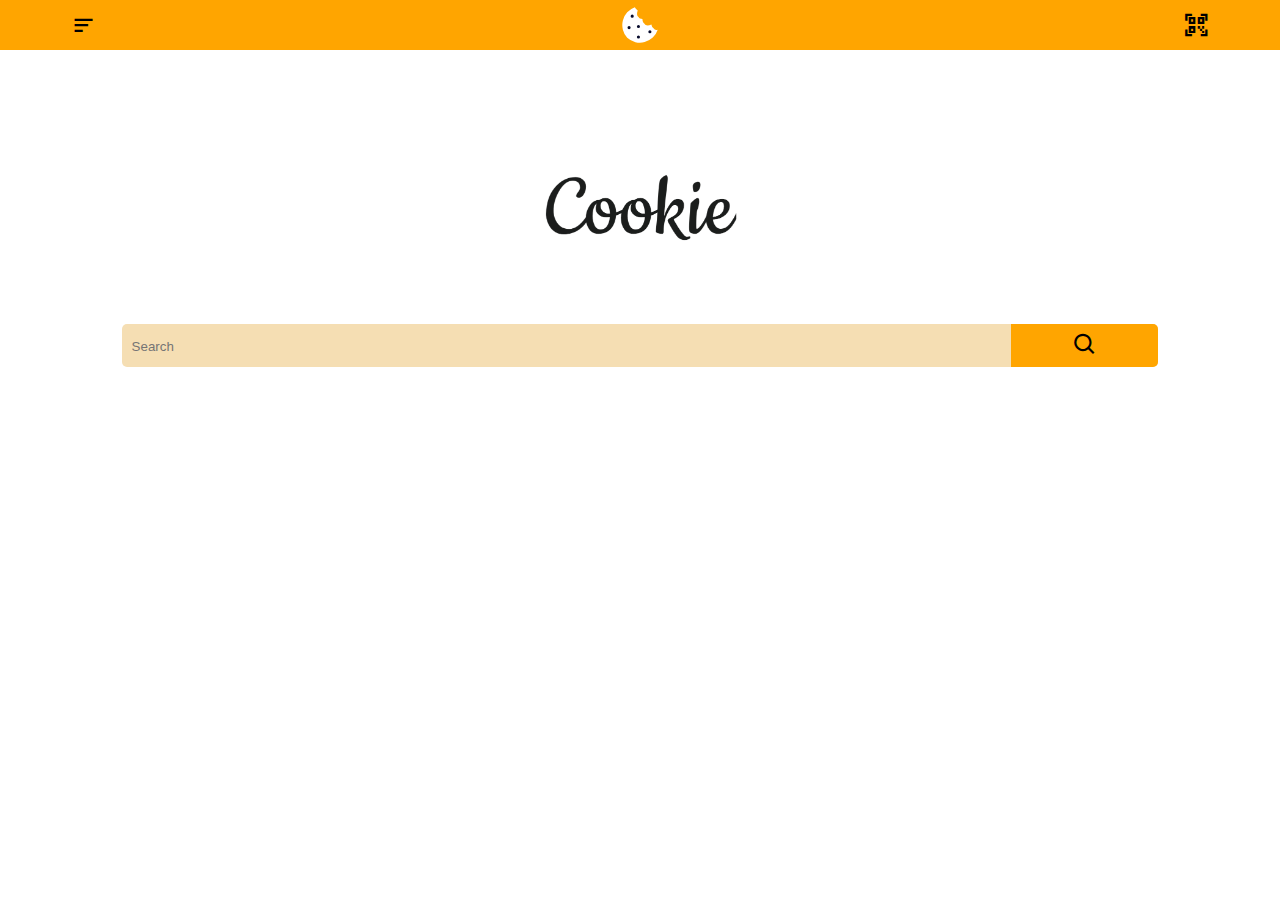
<file: index.html>
<!DOCTYPE html>
<html>
  <head>
    <meta http-equiv="content-type" content="text/html; charset=utf-8" />
<meta name="viewport" content="width=device-width, initial-scale=1.0">
    <title>cookie search - Cookie</title>
    <!--ICON-->
    <link rel="icon" type="image/x-icon" href="./pages/assets/img/cookie.ico">
    <link rel="apple-touch-icon" type="image/png" href = "./pages/assets/img/cookie.png">
    <!--STYLES-->
    <link rel="stylesheet" href="./pages/assets/css/index.css" type="text/css" media="all" />
    <!--BOXICON-->
    <link href='https://unpkg.com/boxicons@2.1.2/css/boxicons.min.css' rel='stylesheet'>
  </head>
  <body>
    <div id="mainBody">
    <!--HEADER-->
    <header id="header">
      <div onclick="menu()" id="hLeft">
        <span onclick="" id="hIcon" class="bx bx-menu-alt-left menuIcon"></span>
      </div>
      <div id="hCenter">
        <div id="area">
          <img id="logo" src="./pages/assets/img/cookie.svg" alt="Sajad-pp" />
        </div>
      </div>
      <div id="hRight">
        <span id="hIcon" class="bx bx-qr-scan"></span>
      </div>
    </header>
    <!--NAVIGATION-->
    <div id="menuBody" class="hidden">
    <div id="navBar" class="hidden">
      <button onclick="var pageUrl = 'home.html'; load(pageUrl);" id="option">
        <span id="type"><span id="navIcon" class="bx bxs-home"></span><span id="navText">Home</span></span>
      </button> 
      <button onclick="var pageUrl = 'settings.html'; load(pageUrl);" id="option">
        <span id="type"><span id="navIcon" class="bx bxs-cog"></span><span id="navText">Settings</span></span>
      </button>
      <button onclick="var pageUrl = 'bot.html'; load(pageUrl);" id="option">
        <span id="type"><span id="navIcon" class="bx bxs-bot"></span><span id="navText">Bot</span></span>
      </button>
      <button onclick="var pageUrl = 'info.html'; load(pageUrl);" id="option">
        <span id="type"><span id="navIcon" class="bx bxs-info-circle"></span><span id="navText">More info</span></span>
      </button>
      <button onclick="theme();" id="option">
        <span id="type"><span id="navIcon" class="bx bxs-moon tIcon"></span><span id="navText" class="tText">Dark</span></span>
      </button>
      <button onclick="var pageUrl = 'edit.html'; load(pageUrl);" id="option">
        <span id="type"><span id="navIcon" class="bx bxs-credit-card"></span><span id="navText">Donate</span></span>
      </button>
      <button onclick="var pageUrl = 'report.html'; load(pageUrl);" id="option">
        <span id="type"><span id="navIcon" class="bx bxs-bug"></span><span id="navText">Report bug</span></span>
      </button>
    </div>
    </div>
    <!--BODY-->
    <div id="container" class="hidden">
      <iframe class="hidden" id="pages" src="/pages/home.html" frameborder="0"></iframe>
    </div>
    <!--SEARCH-->
    <div class="search" id="searchArea">
      <div id="searchLogo">
        <img id="logoImg" src="./pages/assets/img/cookie_header.png" alt="cookie" />
      </div>
      <!--<form action="search" autocomplete="off">-->
        <div id="searchC">
          <div id="filler">
            <input type="text" name="q" id="searchInput" placeholder="Search" />
            <button id="searchBtn" type="submit"><span class="bx bx-search"></span></button>
          </div>
        </div>
        <div id="resultss"></div>
      <!--</form>-->
      <!--<script async src="https://cse.google.com/cse.js?cx=5ad7182c286b8c2ee">
      </script>
      <div oninput="inputSearch()" id="searchBar" class="gcse-searchbox-only"></div>-->
    </div>
    </div>
    <!--SCRIPT-->
    <script src="./pages/assets/js/index.js" type="text/javascript" charset="utf-8"></script>
  </body>
</html>
</file>
<file: pages/assets/css/index.css>
@import url('https://fonts.googleapis.com/css2?family=Cookie&family=Fredoka&family=Nunito+Sans:wght@200&family=Raleway:wght@461&display=swap');
body{
  margin: 0px;
  padding: 0px;
  width: 100%;
  height: 100%;
  font-family: 'Raleway', sans-serif;
  align-items: center;
  justify-content: center;
  display: flex;
  flex-direction: column;
  overflow-x: hidden;
}
.dark{
  background-color: #000 !important;
  color: #fff !important;
}
#mainBody{
  width: 100%;
  overflow-y: scroll;
}
#header{
  width: 100%;
  height: 50px;
  background-color: orange;
  display: flex;
  /*box-shadow: 0px 0px 2px;*/
  position: fixed;
  top: 0px;
}
#hLeft{
  align-items: center;
  justify-content: center;
  display: flex;
  width: 13%;
  color: #000;
}
#hCenter{
  align-items: center;
  justify-content: center;
  display: flex;
  width: 74%;
}
#hRight{
  align-items: center;
  justify-content: center;
  display: flex;
  width: 13%;
  color: #000;
}
#logo{
  width: 50px;
}
#hIcon{
  font-size: 27px;
}
#area{
  align-items: center;
  justify-content: center;
  display: flex;
}
#container{
  width: 100%;
  height: 100%;
}
#pages{
  width: 100%;
  height: 100vh;
  margin-top: 50px;
  overflow-x: hidden;
}
#menuBody{
  width: 100%;
  height: 100%;
  background-color: orange;
  position: fixed;
  display: flex;
  flex-direction: column;
  top: 50px;
}
#navBar{
  width: 100%;
  height: 300px;
  background-color: orange;
  top: 50px;
  /*position: fixed;*/
  align-items: center;
  justify-content: center;
  display: flex;
  flex-direction: column;
}
#option{
  width: 100%;
  height: 45px;
  cursor: pointer;
  align-items: center;
  display: flex;
  border: none;
  background-color: orange;
}
#navIcon{
  font-size: 25px;
  margin-left: 2vw;
}
#navText{
  font-size: 20.8px;
  font-weight: 600;
  margin-left: 10px;
}
#type{
  display: flex;
}
#searchArea{
  margin-top: 50px;
  width: 100%;
  align-items: center;
  justify-content: center;
  display: flex;
  flex-direction: column;
}
#searchBar{
  width: 90%;
}
#searchLogo{
  align-items: center;
  justify-content: center;
  display: flex;
  flex-direction: column;
  width: 100%;
  height: 220px;
  margin-top: 50px;
}
#logoImg{
  width: 300px;
}
#searchC{
  width: 90%;
  height: 50px;
  justify-content: center;
  align-items: center;
  display: flex;
}
#searchInput{
  width: 90%;
  height: 100%;
  outline: none;
  border: none;
  background-color: transparent;
  border-bottom-left-radius: 5px;
  border-top-left-radius: 5px;
  padding-left: 10px;
}
#searchBtn{
  width: 15%;
  height: 100%;
  font-size: 26px;
  justify-content: center;
  align-items: center;
  display: flex;
  border: none;
  background-color: orange;
  border-bottom-right-radius: 5px;
  border-top-right-radius: 5px;
} 
#filler{
  width: 90%;
  height: 43px;
  display: flex;
  background-color: wheat;
  border-radius: 5px;
}
.hidden{
  display: none;
  opacity: 0;
  visibility: hidden;
}
</file>
